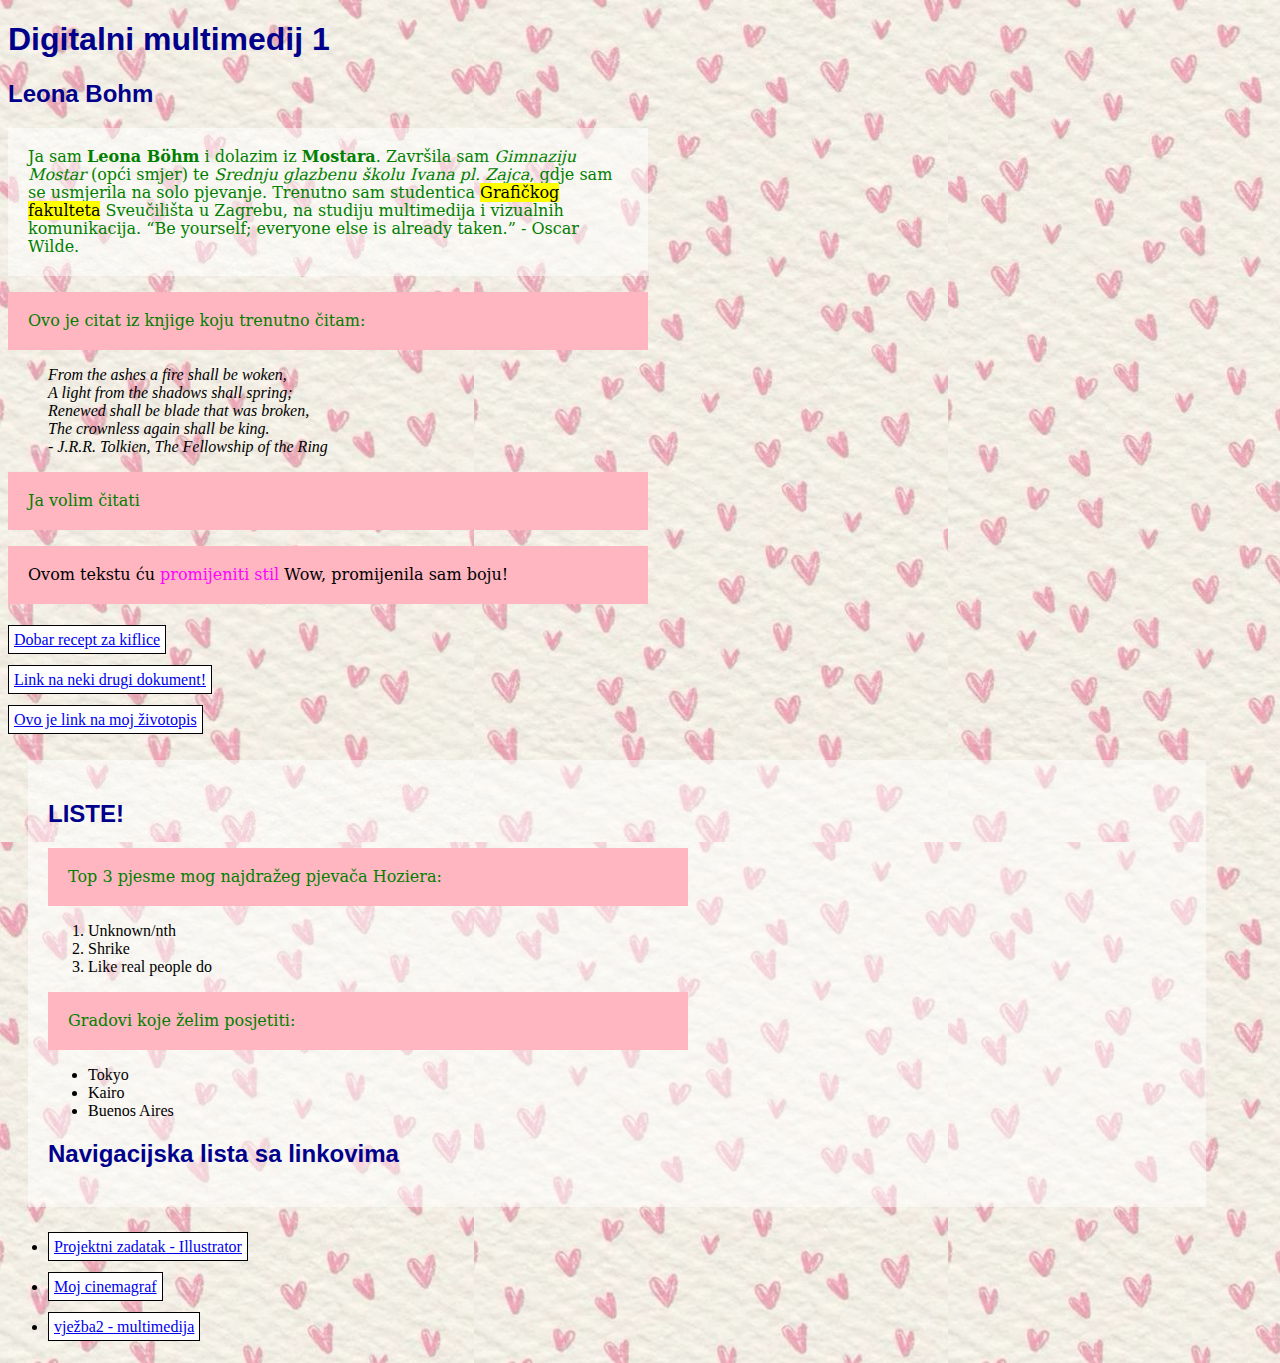
<file: index.html>
<!DOCTYPE html>
<html>
<head>
    <title>Leona Bohm - moj html dokument</title>
	<link rel="stylesheet" href="Stil.css"/>
</head>
<body class="pozadina">
    <h1>Digitalni multimedij 1</h1>
	<h2>Leona Bohm</h2>
    <p class="paragraf_2">Ja sam <b>Leona Böhm</b> i dolazim iz <b>Mostara</b>. Završila sam <i>Gimnaziju Mostar</i> (opći smjer) te <i>Srednju glazbenu školu Ivana pl. Zajca</i>, gdje sam se usmjerila na solo pjevanje. Trenutno sam studentica <mark>Grafičkog fakulteta</mark> Sveučilišta u Zagrebu, na studiju multimedija i vizualnih komunikacija.
	<q>Be yourself; everyone else is already taken.</q> - Oscar Wilde.
	</p>
	<p>Ovo je citat iz knjige koju trenutno čitam: </p>
	<blockquote><i>From the ashes a fire shall be woken, <br/>
                A light from the shadows shall spring; <br/>
                Renewed shall be blade that was broken, <br/>
                The crownless again shall be king. <br/>
                - J.R.R. Tolkien, The Fellowship of the Ring <br/></i>
    </blockquote>
	<p>Ja volim čitati </p>
	<p style="color: black;">Ovom tekstu ću <span>promijeniti stil</span> Wow, promijenila sam boju!</p>
	
	<a href="https://web.coolinarika.com/recept/najbrze-kiflice-8ddef82a-637f-11eb-ab3d-0242ac120037"> Dobar recept za kiflice</a></br>
	<a href="vjezba1.html"> Link na neki drugi dokument!</a></br>
	<a href="leona.pdf.pdf"> Ovo je link na moj životopis </a>
	<div class="novi_blok">
	<h2>LISTE!</h2>
	<p>Top 3 pjesme mog najdražeg pjevača Hoziera:</p>
	<ol>
	    <li>Unknown/nth</li>
		<li>Shrike</li>
		<li>Like real people do</li>
	</ol>
	<p>Gradovi koje želim posjetiti:</p>
	<ul>
	<li>Tokyo</li>
	<li>Kairo</li>
	<li>Buenos Aires</li>
	</ul>
	<h2>Navigacijska lista sa linkovima</h2>
	<nav>
	</div>
	    <ul>
		    <li><a href="Leona_Bohm_grupa_B.pdf">Projektni zadatak - Illustrator</a></li>
			<li><a href="rezultat_photoshop.gif">Moj cinemagraf</a></li>
			<li><a href="vježba.2.html">vježba2 - multimedija </a></li>
		</ul>
	</nav>
</body>
</html>
</file>
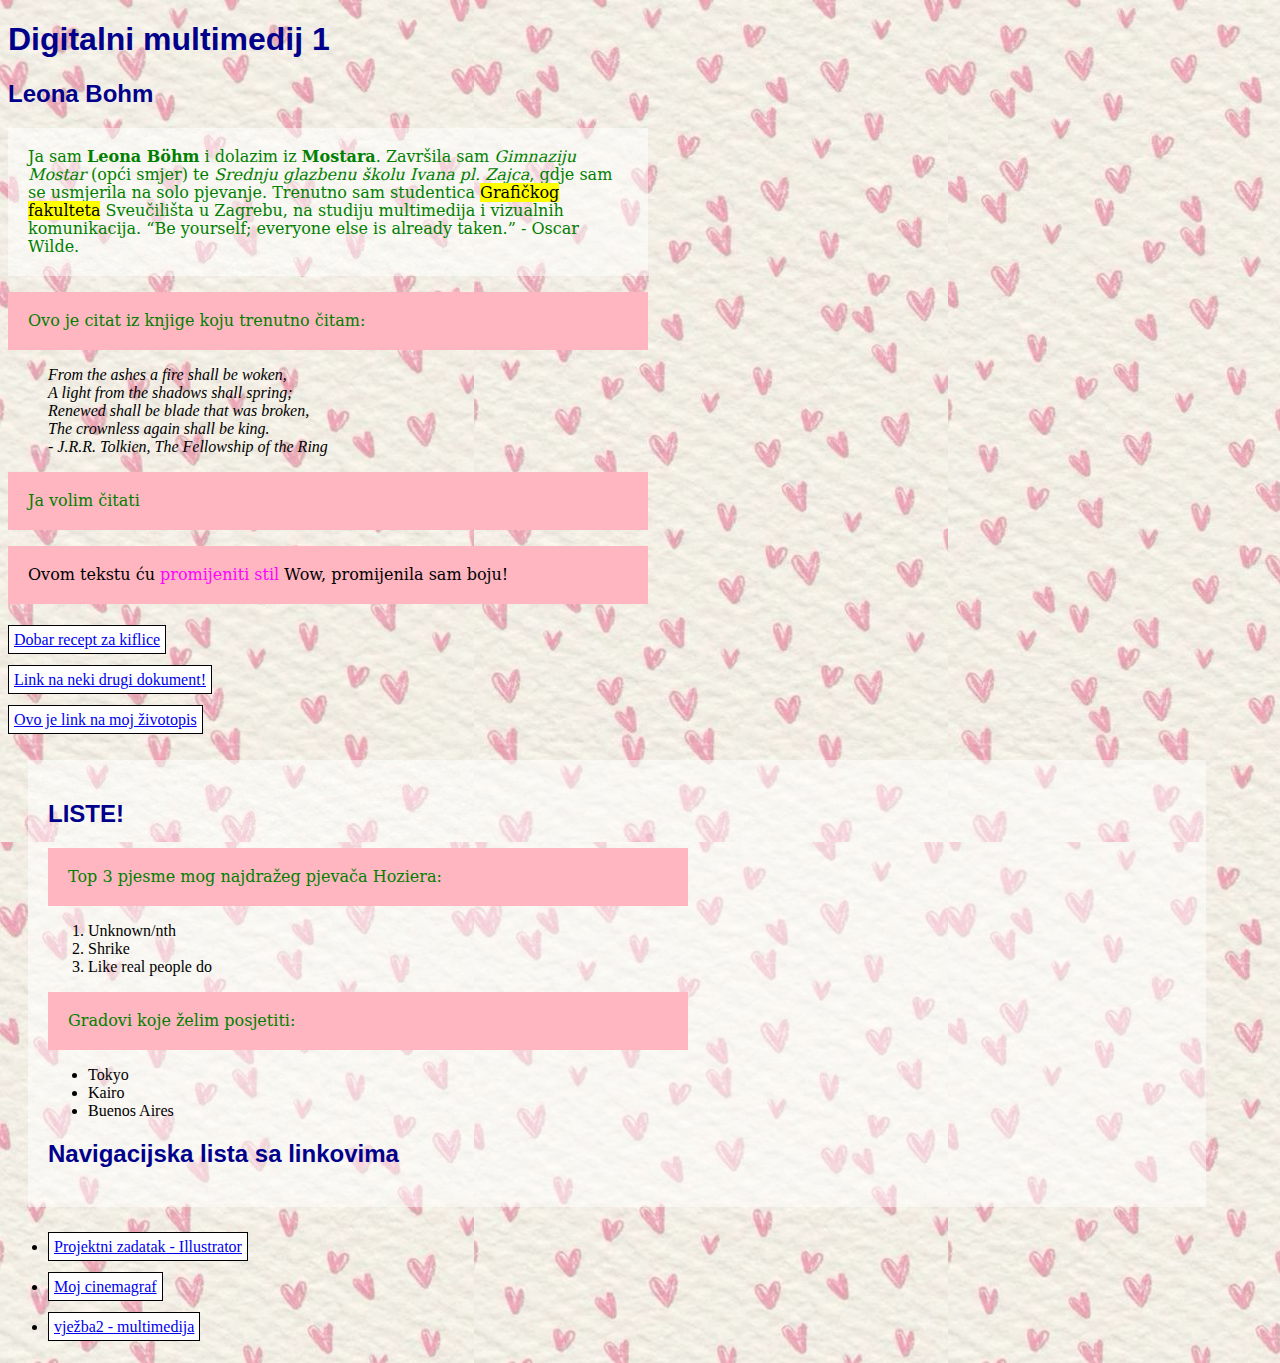
<file: new 1.html>
<!DOCTYPE html>
<html>
<head>
    <title>Leona Bohm - moj html dokument</title>
	<link rel="stylesheet" href="Stil.css"/>
</head>
<body class="pozadina">
    <h1>Digitalni multimedij 1</h1>
	<h2>Leona Bohm</h2>
    <p class="paragraf_2">Ja sam <b>Leona Böhm</b> i dolazim iz <b>Mostara</b>. Završila sam <i>Gimnaziju Mostar</i> (opći smjer) te <i>Srednju glazbenu školu Ivana pl. Zajca</i>, gdje sam se usmjerila na solo pjevanje. Trenutno sam studentica <mark>Grafičkog fakulteta</mark> Sveučilišta u Zagrebu, na studiju multimedija i vizualnih komunikacija.
	<q>Be yourself; everyone else is already taken.</q> - Oscar Wilde.
	</p>
	<p>Ovo je citat iz knjige koju trenutno čitam: </p>
	<blockquote><i>From the ashes a fire shall be woken, <br/>
                A light from the shadows shall spring; <br/>
                Renewed shall be blade that was broken, <br/>
                The crownless again shall be king. <br/>
                - J.R.R. Tolkien, The Fellowship of the Ring <br/></i>
    </blockquote>
	<p>Ja volim čitati </p>
	<p style="color: black;">Ovom tekstu ću <span>promijeniti stil</span> Wow, promijenila sam boju!</p>
	
	<a href="https://web.coolinarika.com/recept/najbrze-kiflice-8ddef82a-637f-11eb-ab3d-0242ac120037"> Dobar recept za kiflice</a></br>
	<a href="vjezba1.html"> Link na neki drugi dokument!</a></br>
	<a href="leona.pdf.pdf"> Ovo je link na moj životopis </a>
	<div class="novi_blok">
	<h2>LISTE!</h2>
	<p>Top 3 pjesme mog najdražeg pjevača Hoziera:</p>
	<ol>
	    <li>Unknown/nth</li>
		<li>Shrike</li>
		<li>Like real people do</li>
	</ol>
	<p>Gradovi koje želim posjetiti:</p>
	<ul>
	<li>Tokyo</li>
	<li>Kairo</li>
	<li>Buenos Aires</li>
	</ul>
	<h2>Navigacijska lista sa linkovima</h2>
	<nav>
	</div>
	    <ul>
		    <li><a href="Leona_Bohm_grupa_B.pdf">Projektni zadatak - Illustrator</a></li>
			<li><a href="Leptirić.photoshop.gif">Moj cinemagraf</a></li>
			<li><a href="vježba.2.html">vježba2 - multimedija </a></li>
		</ul>
	</nav>
</body>
</html>
</file>
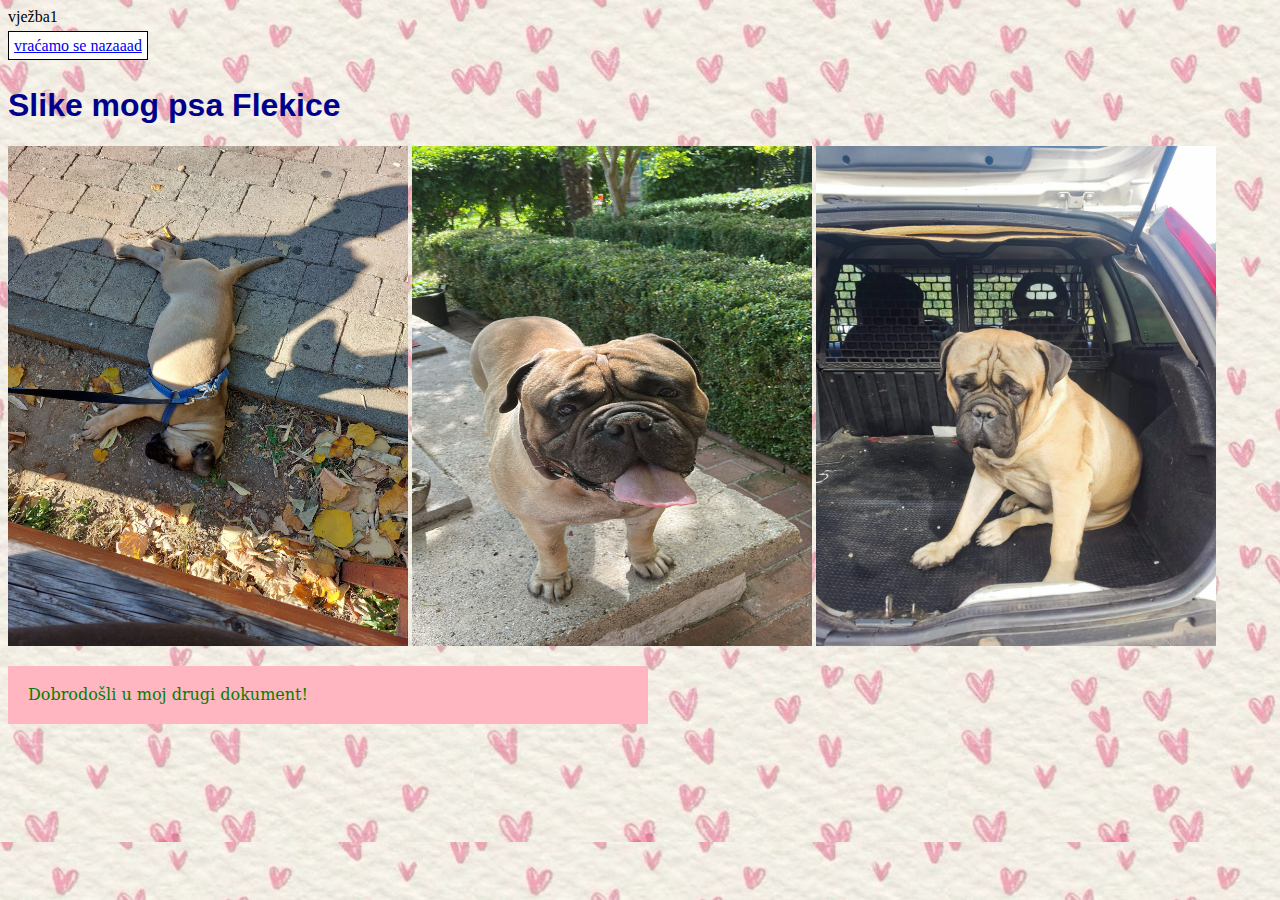
<file: vjezba1.html>
<!DOCTYPE html>
<html>
<head>
<meta charset="utf-8"
<title>vježba1</title>
<link rel="stylesheet" href="Stil.css"/> </br>
</head>
<body class="pozadina">
     <a href="new 1.html">vraćamo se nazaaad</a>
	 <h1>Slike mog psa Flekice</h1>
	 <img width="400" height="" controls
	 src="Slike/Flekica01.jpeg"/>
	 <img width="400" height="" controls 
	 src="Slike/Flekica02.jpeg"/>
	 <img width="400" height="" controls
	 src="Slike/Flekica03.jpeg"/>
	 </body>
<body>
     <p>Dobrodošli u moj drugi dokument!</p>
</body>
</file>
<file: Stil.css>
@charset "utf-8";
/* CSS Document */
p {
	color: green; 
	font-family: Constantia, "Lucida Bright", "DejaVu Serif", Georgia, "serif";
	font-size: 16px;
	line-height: 18px;
	width: 600px;
	background-color: lightpink;
	padding: 20px
}
.paragraf_2 {color:darkczan; background-color: rgba(255, 255, 255, 0.5)}
.novi_blok{
	background-color: rgba(255, 255, 255, 0.5);
	padding:20px;
	margin:20px;
	width:90%;
}
h1, h2 {
	font-family:Gotham, "Helvetica Neue", Helvetica, Arial, "sans-serif";
color:darkblue;
}

span {color: rgb(255, 0, 255);}
.pozadina{
	background-image: url("Slike/pozadina.jpg");
}
.drugapozadina {
	background-image: url("Slike/pozadina02.jpg");
}
a:link{
	color; black; 
	background-color: white;
	padding: 5px;
	line-height: 40px;
	border:1px solid #000000;
}
a:hover{
	background-color: lightgray;
}
img{
	height: 500px;
}
</file>
